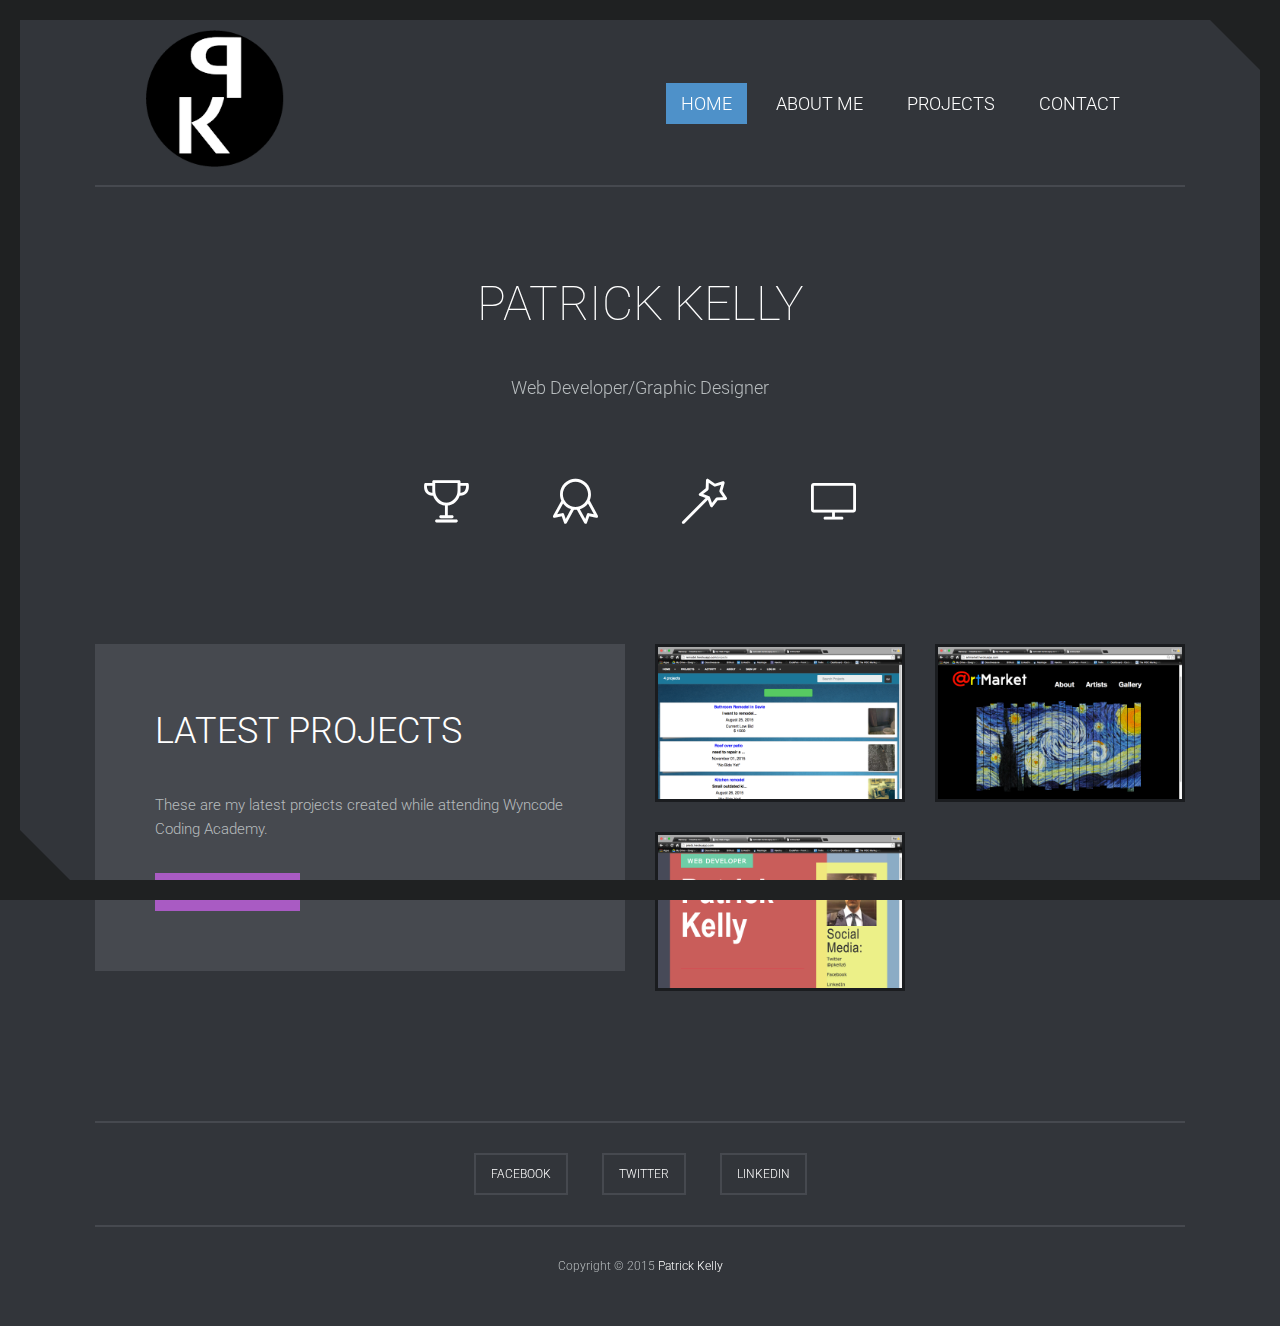
<file: public/index.html>
<!doctype html>
<html lang="en">
<head>
	<meta charset="utf-8">
	<meta name="viewport" content="width=device-width, initial-scale=1, minimal-ui">
	<title>Patrick Kelly's Web Page</title>
<!--
Raleway Template
http://www.templatemo.com/preview/templatemo_421_raleway
-->
	<link rel="stylesheet" href="css/bootstrap.min.css">
	<link rel="stylesheet" href="css/font-awesome.min.css">
	<link rel="stylesheet" href="css/simple-line-icons.css">
	<link rel="stylesheet" href="css/animate.css">
	<link rel="stylesheet" href="css/templatemo_style.css">
</head>
<body>
	<header class="site-header container animated fadeInDown">
		<div class="header-wrapper">
			<div class="row">
				<div class="col-md-4">
					<div class="site-branding">
<img src="img/pklogo2.png" class="logo" alt="Logo" height="40%" width="40%">					</div>
				</div>
				<a href="#" class="toggle-nav hidden-md hidden-lg">
					<i class="fa fa-bars"></i>
				</a>
				<div class="col-md-8">
					<nav id="nav" class="main-navigation hidden-xs hidden-sm">
						<ul class="main-menu">
							<li><a class="show-1 active homebutton" href="#">Home</a></li>
							<li><a class="show-2 aboutbutton" href="#">About Me</a></li>
							<li><a class="show-3 projectbutton" href="#">Projects</a></li>
							<!-- <li><a class="show-4 blogbutton" href="#">Blog Entries</a></li> -->
							<li><a class="show-5 contactbutton" href="#">Contact</a></li>
						</ul>
					</nav>
					<nav class="main-navigation menu-responsive hidden-md hidden-lg">
						<ul class="main-menu">
							<li><a class="show-1 active homebutton" href="#">Home</a></li>
							<li><a class="show-2 aboutbutton" href="#">About Me</a></li>
							<li><a class="show-3 projectbutton" href="#">Projects</a></li>
							<!-- <li><a class="show-4 blogbutton" href="#">Blog Entries</a></li> -->
							<li><a class="show-5 contactbutton" href="#">Contact</a></li>
						</ul>
					</nav>
				</div>
			</div>
		</div>
	</header>


	<div id="menu-container">
		<div id="menu-1" class="homepage home-section container">
			<div class="home-intro text-center">
				<h2 class="welcome-title animated fadeInLeft">Patrick Kelly</h2>
				<p class="animated fadeInRight">Web Developer/Graphic Designer</p>
				<ul class="list-icons animated fadeInUp">
					<li><i class="icon-trophy"></i></li>
					<li><i class="icon-badge"></i></li>
					<li><i class="icon-magic-wand"></i></li>
					<li><i class="icon-screen-desktop"></i></li>
				</ul>
			</div>
			<div class="home-projects">
				<div class="row">
					<div class="col-md-6 col-sm-12">
						<div class="project-title animated fadeInUp">
							<h2>Latest Projects</h2>
							<p>These are my latest projects created while attending Wyncode Coding Academy. </p>
							<a href="#" class="pink-button">Continue Journal</a>
						</div>
					</div>
					<div class="project-home-holder col-md-6 col-sm-12">
						<div class="row">
							<div class="col-md-6 col-sm-6">
								<div class="project-item one animated fadeInRight">
									<img src="img/remodl.png" alt="">
									<div class="overlay">
										<h4><a href="#www.remodl.co">Remodl</a></h4>
									</div>
								</div>
							</div>
							<div class="col-md-6 col-sm-6">
								<div class="project-item two animated fadeInRight">
									<img src="img/artmarket.png" alt="">
									<div class="overlay">
										<h4><a href="www.artmarket.com">@rtMarket</a></h4>
									</div>
								</div>
							</div>
							<div class="col-md-6 col-sm-6">
								<div class="project-item three animated fadeInRight">
									<a href="www.pkellz.herokuapp.com">
									<img src="img/propage.png"/></a>
									<div class="overlay">
										<h4><a href="www.pkellz.herokuapp.com">Other Portfolio</a></h4>
									</div>
								</div>
							</div>
							<!-- <div class="col-md-6 col-sm-6">
								<div class="project-item four animated fadeInRight">
									<img src="img/4.jpg" alt="">
									<div class="overlay">
										<h4><a href="#">Project Four</a></h4>
									</div>
								</div>
							</div> -->
						</div>
					</div>
				</div>
			</div>
		</div>

		<div id="menu-2" class="content about-section container">
			<div class="our-story">
				<div class="story-bg animated fadeIn"></div>
				<div class="row">
					<div class="col-md-6 col-md-offset-3">
						<div class="inner-story animated fadeInRight text-center">
							<h2>ABOUT ME</h2>
							<p>I am a graduate of Western Michigan University. I majored in Communication, Film, Video and Media Studies and minored in Graphic Printing Science. Recently I completed Wyncode Academy's 9 week coding bootcamp. I have a strong passion for design and front-end web development. I also have skills in graphic design with such programs as Adobe Photoshop, InDesign, and Illustrator</p>
						</div>
					</div>
				</div>
			</div>
			<div class="our-offers">
				<div class="offer-bg animated fadeIn"></div>
				<div class="offer-header">
					<div class="row">
						<div class="col-md-6 col-md-offset-3 text-center">
							<div class="offer-title animated fadeInDown">
								<h2>MY WORK</h2>
							</div>
						</div>
					</div>
				</div>
				<div class="row">
					<div class="offer-holder">
						<div class="col-md-6">
							<div class="offer-item offer-1 animated fadeInLeft">
								<figure>
									<img src="img/nature1.jpg" alt="">
								</figure>
								<div class="offer-content text-center">
									<h4>MY WORK BACKGROUND</h4>
									<p>Most recently I worked in the Art Department as a Set Dresser and Designer. I worked on various commercials, music videos, and films for company's and musicians such as Progressive Insurance, Taco Bell, Toyota, Deadmau5 and Pitbull. </p>
									<span class="offer-left"><i></i></span>
									<span class="offer-right"><i></i></span>
								</div>
							</div>
						</div>
						<div class="col-md-6">
							<div class="offer-item offer-2 animated fadeInRight">
								<figure>
									<img src="img/nature.jpg" alt="">
								</figure>
								<div class="offer-content text-center">
									<h4>More...</h4>
									<p class="more">I am a passionate and creatively driven individual who is not afraid to take on large complicated tasks. I love coming up with, creating, and executing design ideas for projects.</p>
									<span class="offer-left"><i></i></span>
									<span class="offer-right"><i></i></span>
								</div>
							</div>
						</div>
					</div>
				</div>
			</div>
		</div>

		<div id="menu-3" class="content project-section container">
			<div class="projects-header">
				<h2 class="animated fadeInRight">My Projects</h2>
				<p class="animated fadeInLeft"></p>
			</div>
			<div class="projects-holder">
				<div class="row">
					<div class="col-md-4 col-sm-6 p-1 animated umScaleIn">
						<div class="project-item">
							<img src="img/remodl.png" alt="">
							<div class="overlay">
								<h4><a href="www.remodl.co">Remodl</a></h4>
							</div>
						</div>
					</div>
					<div class="col-md-4 col-sm-6 p-2 animated umScaleIn">
						<div class="project-item">
							<img src="img/artmarket.png" alt="">
							<div class="overlay">
								<h4><a href="www.artmarket.herokuapp.com">@rtMarket</a></h4>
							</div>
						</div>
					</div>
					<div class="col-md-4 col-sm-6 p-3 animated umScaleIn">
						<div class="project-item">
							<img src="img/propage.png" alt="">
							<div class="overlay">
								<h4><a href="www.pkellz@herokuapp.com">Other Portfolio</a></h4>
							</div>
						</div>
					</div>
				</div>
				<!-- <div class="row">
					<div class="col-md-3 col-sm-6 p-4 animated umScaleIn">
						<div class="project-item animated umScaleIn">
							<img src="img/4.jpg" alt="">
							<div class="overlay">
								<h4><a href="#">Project Four</a></h4>
							</div>
						</div>
					</div>
					<div class="col-md-3 col-sm-6">
						<div class="project-item p-5 animated umScaleIn">
							<img src="img/5.jpg" alt="">
							<div class="overlay">
								<h4><a href="#">Project Five</a></h4>
							</div>
						</div>
					</div>
					<div class="col-md-3 col-sm-6">
						<div class="project-item p-6 animated umScaleIn">
							<img src="img/6.jpg" alt="">
							<div class="overlay">
								<h4><a href="#">Project Six</a></h4>
							</div>
						</div>
					</div>
					<div class="col-md-3 col-sm-6">
						<div class="project-item p-7 animated umScaleIn">
							<img src="img/7.jpg" alt="">
							<div class="overlay">
								<h4><a href="#">Project Seven</a></h4>
							</div>
						</div>
					</div>
				</div>
			</div> -->
		</div>

		<!-- <div id="menu-4" class="content blog-section container">
			<div class="blog-header text-center">
				<h2 class="animated fadeInRight">Blog entries</h2>
				<p class="animated fadeInLeft">Sed sagittis nunc vel tellus ultricies auctor. Class aptent taciti sociosqu ad litora torquent per.</p>
				<a href="#" class="blog-button animated fadeInUp">continue journal</a>
			</div>
			<div class="row blog-posts">
				<div class="col-md-4 col-sm-12">
					<div class="blog-item post-1 animated zoomIn">
						<div class="blog-bg blog-pink"></div>
						<div class="blog-content">
							<h3><a href="#">Web Design</a></h3>
							<span class="solid-line"></span>
							<p>Etiam aliquam sem vel velit tempus, quis porttitor nunc rutrum. Ut a tempus arcu. Sed velit felis, pretium a lacus in, cursus scelerisque ex.</p>
							<a href="#" class="post-button">Read More</a>
						</div>
					</div>
				</div>
				<div class="col-md-4 col-sm-12">
					<div class="blog-item post-2 animated zoomIn">
						<div class="blog-bg blog-blue"></div>
						<div class="blog-content">
							<h3><a href="#">Creativity</a></h3>
							<span class="solid-line"></span>
							<p>Etiam aliquam sem vel velit tempus, quis porttitor nunc rutrum. Ut a tempus arcu. Sed velit felis, pretium a lacus in, cursus scelerisque ex.</p>
							<a href="#" class="post-button">Read More</a>
						</div>
					</div>
				</div>
				<div class="col-md-4 col-sm-12">
					<div class="blog-item post-3 animated zoomIn">
						<div class="blog-bg blog-green"></div>
						<div class="blog-content">
							<h3><a href="#"><span class="blue">template</span>mo</a></h3>
							<span class="solid-line"></span>
							<p>Etiam aliquam sem vel velit tempus, quis porttitor nunc rutrum. Ut a tempus arcu. Sed velit felis, pretium a lacus in, cursus scelerisque ex.</p>
							<a href="#" class="post-button">Read More</a>
						</div>
					</div>
				</div>
			</div>
		</div> -->

		<div id="menu-5" class="content contact-section container">
			<div class="contact-header text-center">
				<h2 class="animated fadeInLeft">Get in Touch</h2>
				<p class="animated fadeInRight">Feel free to talk to us about anything.</p>
				<ul class="contact-social animated fadeInUp">
					<li><a href="#"><i class="fa fa-twitter"></i></a></li>
					<li><a href="#"><i class="fa fa-dribbble"></i></a></li>
					<li><a href="#"><i class="fa fa-instagram"></i></a></li>
					<li><a href="#"><i class="fa fa-share-alt"></i></a></li>
				</ul>
			</div>
			<div class="contact-holder">
				<div class="row">
					<div class="col-md-6 col-sm-12">
			            <div class="googlemap-wrapper animated fadeInLeft">
                            <div id="map_canvas" class="map-canvas"></div>
                        </div>
					</div>
					<div class="col-md-6 col-sm-12">
						<div class="contact-form animated fadeInUp">
							<h4>Send us a Message</h4>
							<div class="row">
								<fieldset class="col-md-6">
									<input type="text" name="name" placeholder="Your name">
								</fieldset>
								<fieldset class="col-md-6">
									<input type="email" name="email" placeholder="Your name">
								</fieldset>
								<fieldset class="col-md-12">
									<input type="text" name="subject" placeholder="Subject">
								</fieldset>
								<fieldset class="col-md-12">
									<textarea name="message" id="message" cols="30" rows="10" placeholder="Describe your Project"></textarea>
								</fieldset>
								<fieldset class="col-md-12">
									<a href="#" class="message-button">Submit Message</a>
								</fieldset>
							</div>
						</div>
					</div>
				</div>
			</div>
		</div>
	</div>


	<footer class="site-footer container text-center">
		<div class="row">
			<div class="col-md-12">
				<div class="main-footer">
					<ul class="social">
						<li><a href="https://www.facebook.com/pat.kelly.14418">Facebook</a></li>
						<li><a href="https://twitter.com/Pkellz6">Twitter</a></li>
						<li><a href="https://www.linkedin.com/pub/patrick-kelly/9b/6a8/215
">LinkedIn</a></li>
					</ul>
				</div>
			</div>
		</div>
		<div class="row">
			<div class="col-md-12 copyright">
				<p>Copyright &copy; 2015 <a href="#">Patrick Kelly</a></p>
			</div>
		</div>
	</footer>
	<!-- templatemo 421 raleway -->
	<span class="border-top"></span>
	<span class="border-left"></span>
	<span class="border-right"></span>
	<span class="border-bottom"></span>
	<span class="shape-1"></span>
	<span class="shape-2"></span>

	<script src="js/jquery.min.js"></script>
	<script src="js/templatemo_custom.js"></script>
</body>
</html>
</file>
<file: public/css/simple-line-icons.css>
@font-face {
	font-family: 'Simple-Line-Icons';
	src:url('../fonts/Simple-Line-Icons.eot');
	src:url('../fonts/Simple-Line-Icons.eot?#iefix') format('embedded-opentype'),
		url('../fonts/Simple-Line-Icons.woff') format('woff'),
		url('../fonts/Simple-Line-Icons.ttf') format('truetype'),
		url('../fonts/Simple-Line-Icons.svg#Simple-Line-Icons') format('svg');
	font-weight: normal;
	font-style: normal;
}

/* Use the following CSS code if you want to use data attributes for inserting your icons */
[data-icon]:before {
	font-family: 'Simple-Line-Icons';
	content: attr(data-icon);
	speak: none;
	font-weight: normal;
	font-variant: normal;
	text-transform: none;
	line-height: 1;
	-webkit-font-smoothing: antialiased;
	-moz-osx-font-smoothing: grayscale;
}

/* Use the following CSS code if you want to have a class per icon */
/*
Instead of a list of all class selectors,
you can use the generic selector below, but it's slower:
[class*="icon-"] {
*/
.icon-user-female, .icon-user-follow, .icon-user-following, .icon-user-unfollow, .icon-trophy, .icon-screen-smartphone, .icon-screen-desktop, .icon-plane, .icon-notebook, .icon-moustache, .icon-mouse, .icon-magnet, .icon-energy, .icon-emoticon-smile, .icon-disc, .icon-cursor-move, .icon-crop, .icon-credit-card, .icon-chemistry, .icon-user, .icon-speedometer, .icon-social-youtube, .icon-social-twitter, .icon-social-tumblr, .icon-social-facebook, .icon-social-dropbox, .icon-social-dribbble, .icon-shield, .icon-screen-tablet, .icon-magic-wand, .icon-hourglass, .icon-graduation, .icon-ghost, .icon-game-controller, .icon-fire, .icon-eyeglasses, .icon-envelope-open, .icon-envelope-letter, .icon-bell, .icon-badge, .icon-anchor, .icon-wallet, .icon-vector, .icon-speech, .icon-puzzle, .icon-printer, .icon-present, .icon-playlist, .icon-pin, .icon-picture, .icon-map, .icon-layers, .icon-handbag, .icon-globe-alt, .icon-globe, .icon-frame, .icon-folder-alt, .icon-film, .icon-feed, .icon-earphones-alt, .icon-earphones, .icon-drop, .icon-drawer, .icon-docs, .icon-directions, .icon-direction, .icon-diamond, .icon-cup, .icon-compass, .icon-call-out, .icon-call-in, .icon-call-end, .icon-calculator, .icon-bubbles, .icon-briefcase, .icon-book-open, .icon-basket-loaded, .icon-basket, .icon-bag, .icon-action-undo, .icon-action-redo, .icon-wrench, .icon-umbrella, .icon-trash, .icon-tag, .icon-support, .icon-size-fullscreen, .icon-size-actual, .icon-shuffle, .icon-share-alt, .icon-share, .icon-rocket, .icon-question, .icon-pie-chart, .icon-pencil, .icon-note, .icon-music-tone-alt, .icon-music-tone, .icon-microphone, .icon-loop, .icon-logout, .icon-login, .icon-list, .icon-like, .icon-home, .icon-grid, .icon-graph, .icon-equalizer, .icon-dislike, .icon-cursor, .icon-control-start, .icon-control-rewind, .icon-control-play, .icon-control-pause, .icon-control-forward, .icon-control-end, .icon-calendar, .icon-bulb, .icon-bar-chart, .icon-arrow-up, .icon-arrow-right, .icon-arrow-left, .icon-arrow-down, .icon-ban, .icon-bubble, .icon-camcorder, .icon-camera, .icon-check, .icon-clock, .icon-close, .icon-cloud-download, .icon-cloud-upload, .icon-doc, .icon-envelope, .icon-eye, .icon-flag, .icon-folder, .icon-heart, .icon-info, .icon-key, .icon-link, .icon-lock, .icon-lock-open, .icon-magnifier, .icon-magnifier-add, .icon-magnifier-remove, .icon-paper-clip, .icon-paper-plane, .icon-plus, .icon-pointer, .icon-power, .icon-refresh, .icon-reload, .icon-settings, .icon-star, .icon-symbol-female, .icon-symbol-male, .icon-target, .icon-volume-1, .icon-volume-2, .icon-volume-off, .icon-users {
	font-family: 'Simple-Line-Icons';
	speak: none;
	font-style: normal;
	font-weight: normal;
	font-variant: normal;
	text-transform: none;
	line-height: 1;
	-webkit-font-smoothing: antialiased;
}
.icon-user-female:before {
	content: "\e000";
}
.icon-user-follow:before {
	content: "\e002";
}
.icon-user-following:before {
	content: "\e003";
}
.icon-user-unfollow:before {
	content: "\e004";
}
.icon-trophy:before {
	content: "\e006";
}
.icon-screen-smartphone:before {
	content: "\e010";
}
.icon-screen-desktop:before {
	content: "\e011";
}
.icon-plane:before {
	content: "\e012";
}
.icon-notebook:before {
	content: "\e013";
}
.icon-moustache:before {
	content: "\e014";
}
.icon-mouse:before {
	content: "\e015";
}
.icon-magnet:before {
	content: "\e016";
}
.icon-energy:before {
	content: "\e020";
}
.icon-emoticon-smile:before {
	content: "\e021";
}
.icon-disc:before {
	content: "\e022";
}
.icon-cursor-move:before {
	content: "\e023";
}
.icon-crop:before {
	content: "\e024";
}
.icon-credit-card:before {
	content: "\e025";
}
.icon-chemistry:before {
	content: "\e026";
}
.icon-user:before {
	content: "\e005";
}
.icon-speedometer:before {
	content: "\e007";
}
.icon-social-youtube:before {
	content: "\e008";
}
.icon-social-twitter:before {
	content: "\e009";
}
.icon-social-tumblr:before {
	content: "\e00a";
}
.icon-social-facebook:before {
	content: "\e00b";
}
.icon-social-dropbox:before {
	content: "\e00c";
}
.icon-social-dribbble:before {
	content: "\e00d";
}
.icon-shield:before {
	content: "\e00e";
}
.icon-screen-tablet:before {
	content: "\e00f";
}
.icon-magic-wand:before {
	content: "\e017";
}
.icon-hourglass:before {
	content: "\e018";
}
.icon-graduation:before {
	content: "\e019";
}
.icon-ghost:before {
	content: "\e01a";
}
.icon-game-controller:before {
	content: "\e01b";
}
.icon-fire:before {
	content: "\e01c";
}
.icon-eyeglasses:before {
	content: "\e01d";
}
.icon-envelope-open:before {
	content: "\e01e";
}
.icon-envelope-letter:before {
	content: "\e01f";
}
.icon-bell:before {
	content: "\e027";
}
.icon-badge:before {
	content: "\e028";
}
.icon-anchor:before {
	content: "\e029";
}
.icon-wallet:before {
	content: "\e02a";
}
.icon-vector:before {
	content: "\e02b";
}
.icon-speech:before {
	content: "\e02c";
}
.icon-puzzle:before {
	content: "\e02d";
}
.icon-printer:before {
	content: "\e02e";
}
.icon-present:before {
	content: "\e02f";
}
.icon-playlist:before {
	content: "\e030";
}
.icon-pin:before {
	content: "\e031";
}
.icon-picture:before {
	content: "\e032";
}
.icon-map:before {
	content: "\e033";
}
.icon-layers:before {
	content: "\e034";
}
.icon-handbag:before {
	content: "\e035";
}
.icon-globe-alt:before {
	content: "\e036";
}
.icon-globe:before {
	content: "\e037";
}
.icon-frame:before {
	content: "\e038";
}
.icon-folder-alt:before {
	content: "\e039";
}
.icon-film:before {
	content: "\e03a";
}
.icon-feed:before {
	content: "\e03b";
}
.icon-earphones-alt:before {
	content: "\e03c";
}
.icon-earphones:before {
	content: "\e03d";
}
.icon-drop:before {
	content: "\e03e";
}
.icon-drawer:before {
	content: "\e03f";
}
.icon-docs:before {
	content: "\e040";
}
.icon-directions:before {
	content: "\e041";
}
.icon-direction:before {
	content: "\e042";
}
.icon-diamond:before {
	content: "\e043";
}
.icon-cup:before {
	content: "\e044";
}
.icon-compass:before {
	content: "\e045";
}
.icon-call-out:before {
	content: "\e046";
}
.icon-call-in:before {
	content: "\e047";
}
.icon-call-end:before {
	content: "\e048";
}
.icon-calculator:before {
	content: "\e049";
}
.icon-bubbles:before {
	content: "\e04a";
}
.icon-briefcase:before {
	content: "\e04b";
}
.icon-book-open:before {
	content: "\e04c";
}
.icon-basket-loaded:before {
	content: "\e04d";
}
.icon-basket:before {
	content: "\e04e";
}
.icon-bag:before {
	content: "\e04f";
}
.icon-action-undo:before {
	content: "\e050";
}
.icon-action-redo:before {
	content: "\e051";
}
.icon-wrench:before {
	content: "\e052";
}
.icon-umbrella:before {
	content: "\e053";
}
.icon-trash:before {
	content: "\e054";
}
.icon-tag:before {
	content: "\e055";
}
.icon-support:before {
	content: "\e056";
}
.icon-size-fullscreen:before {
	content: "\e057";
}
.icon-size-actual:before {
	content: "\e058";
}
.icon-shuffle:before {
	content: "\e059";
}
.icon-share-alt:before {
	content: "\e05a";
}
.icon-share:before {
	content: "\e05b";
}
.icon-rocket:before {
	content: "\e05c";
}
.icon-question:before {
	content: "\e05d";
}
.icon-pie-chart:before {
	content: "\e05e";
}
.icon-pencil:before {
	content: "\e05f";
}
.icon-note:before {
	content: "\e060";
}
.icon-music-tone-alt:before {
	content: "\e061";
}
.icon-music-tone:before {
	content: "\e062";
}
.icon-microphone:before {
	content: "\e063";
}
.icon-loop:before {
	content: "\e064";
}
.icon-logout:before {
	content: "\e065";
}
.icon-login:before {
	content: "\e066";
}
.icon-list:before {
	content: "\e067";
}
.icon-like:before {
	content: "\e068";
}
.icon-home:before {
	content: "\e069";
}
.icon-grid:before {
	content: "\e06a";
}
.icon-graph:before {
	content: "\e06b";
}
.icon-equalizer:before {
	content: "\e06c";
}
.icon-dislike:before {
	content: "\e06d";
}
.icon-cursor:before {
	content: "\e06e";
}
.icon-control-start:before {
	content: "\e06f";
}
.icon-control-rewind:before {
	content: "\e070";
}
.icon-control-play:before {
	content: "\e071";
}
.icon-control-pause:before {
	content: "\e072";
}
.icon-control-forward:before {
	content: "\e073";
}
.icon-control-end:before {
	content: "\e074";
}
.icon-calendar:before {
	content: "\e075";
}
.icon-bulb:before {
	content: "\e076";
}
.icon-bar-chart:before {
	content: "\e077";
}
.icon-arrow-up:before {
	content: "\e078";
}
.icon-arrow-right:before {
	content: "\e079";
}
.icon-arrow-left:before {
	content: "\e07a";
}
.icon-arrow-down:before {
	content: "\e07b";
}
.icon-ban:before {
	content: "\e07c";
}
.icon-bubble:before {
	content: "\e07d";
}
.icon-camcorder:before {
	content: "\e07e";
}
.icon-camera:before {
	content: "\e07f";
}
.icon-check:before {
	content: "\e080";
}
.icon-clock:before {
	content: "\e081";
}
.icon-close:before {
	content: "\e082";
}
.icon-cloud-download:before {
	content: "\e083";
}
.icon-cloud-upload:before {
	content: "\e084";
}
.icon-doc:before {
	content: "\e085";
}
.icon-envelope:before {
	content: "\e086";
}
.icon-eye:before {
	content: "\e087";
}
.icon-flag:before {
	content: "\e088";
}
.icon-folder:before {
	content: "\e089";
}
.icon-heart:before {
	content: "\e08a";
}
.icon-info:before {
	content: "\e08b";
}
.icon-key:before {
	content: "\e08c";
}
.icon-link:before {
	content: "\e08d";
}
.icon-lock:before {
	content: "\e08e";
}
.icon-lock-open:before {
	content: "\e08f";
}
.icon-magnifier:before {
	content: "\e090";
}
.icon-magnifier-add:before {
	content: "\e091";
}
.icon-magnifier-remove:before {
	content: "\e092";
}
.icon-paper-clip:before {
	content: "\e093";
}
.icon-paper-plane:before {
	content: "\e094";
}
.icon-plus:before {
	content: "\e095";
}
.icon-pointer:before {
	content: "\e096";
}
.icon-power:before {
	content: "\e097";
}
.icon-refresh:before {
	content: "\e098";
}
.icon-reload:before {
	content: "\e099";
}
.icon-settings:before {
	content: "\e09a";
}
.icon-star:before {
	content: "\e09b";
}
.icon-symbol-female:before {
	content: "\e09c";
}
.icon-symbol-male:before {
	content: "\e09d";
}
.icon-target:before {
	content: "\e09e";
}
.icon-volume-1:before {
	content: "\e09f";
}
.icon-volume-2:before {
	content: "\e0a0";
}
.icon-volume-off:before {
	content: "\e0a1";
}
.icon-users:before {
	content: "\e001";
}
</file>
<file: public/css/templatemo_style.css>
/*
Raleway Template
http://www.templatemo.com/preview/templatemo_421_raleway
*/

@import url(http://fonts.googleapis.com/css?family=Roboto:100,400,300,500,700);

@import url(http://fonts.googleapis.com/css?family=Montserrat:400,700);

.overlay h4 {
    position: relative;
    top: 50%;
    -webkit-transform: translateY(-50%);
    -ms-transform: translateY(-50%);
    transform: translateY(-50%);
}

.header-wrapper:after {
    content: "";
    display: table;
    clear: both;
}

.logo{
  margin-left: 15%;
  margin-bottom: 0%;
}

.blue {
	color: #3CF;
}

.green {
	color: #0F0;
}

html,body,div,span,applet,object,iframe,h1,h2,h3,h4,h5,h6,p,blockquote,pre,a,abbr,acronym,address,big,cite,code,del,dfn,em,img,ins,kbd,q,s,samp,small,strike,strong,sub,sup,tt,var,b,u,i,center,dl,dt,dd,ol,ul,li,fieldset,form,label,legend,table,caption,tbody,tfoot,thead,tr,th,td,article,aside,canvas,details,embed,figure,figcaption,footer,header,hgroup,menu,nav,output,ruby,section,summary,time,mark,audio,video {
    margin: 0;
    padding: 0;
    border: 0;
    font-size: 100%;
    font: inherit;
    vertical-align: baseline;
}

article,aside,details,figcaption,figure,footer,header,hgroup,menu,nav,section {
    display: block;
}

body {
    line-height: 1;
}

ol,ul {
    list-style: none;
}

blockquote,q {
    quotes: none;
}

blockquote:before,blockquote:after,q:before,q:after {
    content: '';
    content: none;
}

table {
    border-collapse: collapse;
    border-spacing: 0;
}

html {
    box-sizing: border-box;
}

*,*:before,*:after {
    box-sizing: inherit;
}

.site-header {
    margin-bottom: 80px;
}

.header-wrapper {
    border-bottom: 2px solid #46494f;
    padding: 10px 0;
    position: relative;
}

a.toggle-nav {
    position: absolute;
    top: 0;
    right: 0;
    margin: 60px 0;
    width: 46px;
    height: 46px;
    background: #4e91c9;
    text-align: center;
    line-height: 46px;
}

a.toggle-nav i {
    font-size: 16px;
}

a.toggle-nav:hover {
    color: #fff;
}

.site-branding h1 {
    font-family: 'Montserrat', sans-serif;
    font-size: 30px;
    font-weight: 700;
    color: #fff;
    text-transform: uppercase;
}

nav.main-navigation {
    text-align: right;
    margin-top: 10px;
    margin-right: 50px;
}

@media screen and (max-width: 992px) {
    nav.main-navigation {
        margin-top: 20px;
        text-align: left;
    }
}

@media screen and (max-width: 992px) {
    .menu-responsive {
        display: none;
    }
}

@media screen and (min-width: 993px) {
    .container {
        padding-right: 40px;
        padding-left: 40px;
    }
}

@media screen and (max-width: 1040px) {
    .container {
        padding-right: 40px;
        padding-left: 40px;
    }
}

ul.main-menu li {
    display: inline-block;
    margin-left: 10px;
    margin-top: 50px;
}

ul.main-menu li a {
    padding: 10px 15px;
    text-transform: uppercase;
    font-size: 18px;
}

ul.main-menu li a.active {
    background: #4e91c9;
    color: #fff;
}

@media screen and (max-width: 992px) {
    ul.main-menu {
        background: #26282c;
        padding: 10px 0;
    }

    ul.main-menu li {
        display: block;
        margin-left: 0;
        margin-right: 0;
        margin-bottom: 10px;
        margin-top: 10px;
    }

    ul.main-menu li a {
        font-size: 15px;
        font-weight: 300;
    }

    ul.main-menu li a.active {
        background: inherit;
        color: #4e91c9;
    }
}

.content {
    display: none;
}

.home-intro {
    margin-bottom: 100px;
}

.home-intro p {
    font-size: 18px;
    line-height: 1.85;
    width: 80%;
    margin: 0 auto;
    -moz-animation-delay: 0.5s;
    -webkit-animation-delay: 0.5s;
    animation-delay: 0.5s;
}

h2.welcome-title {
    font-weight: 100;
    color: #fff;
    font-size: 48px;
    margin-bottom: 30px;
    -moz-animation-delay: 0.1s;
    -webkit-animation-delay: 0.1s;
    animation-delay: 0.1s;
}

@media screen and (max-width: 992px) {
    h2.welcome-title {
        font-size: 36px;
    }
}

.list-icons {
    margin-top: 60px;
    -moz-animation-delay: 0.9s;
    -webkit-animation-delay: 0.9s;
    animation-delay: 0.9s;
}

.list-icons li {
    display: inline-block;
    margin: 15px 40px;
}

.list-icons li i {
    font-size: 45px;
    color: #fff;
}

.home-projects {
    margin-bottom: 100px;
}

.home-projects h2 {
    color: #fff;
    font-size: 36px;
    margin-top: 0;
    margin-bottom: 35px;
}

.home-projects p {
    margin-bottom: 32px;
}

.project-title {
    padding: 60px;
    background: #46494f;
    margin-bottom: 20px;
    -moz-animation-delay: 0.5s;
    -webkit-animation-delay: 0.5s;
    animation-delay: 0.5s;
}

.project-item {
    margin-bottom: 30px;
    position: relative;
    overflow: hidden;
    border: 3px solid #1a1c1f;
    -moz-backface-visibility: hidden;
    -webkit-backface-visibility: hidden;
    backface-visibility: hidden;
}

.project-item img {
    width: 100%;
    display: block;
}

.overlay {
    position: absolute;
    width: 100%;
    height: 100%;
    top: 0;
    left: 0;
    background: rgba(169,91,195,0.9);
    text-align: center;
    opacity: 0;
    -webkit-transition: all 200ms ease-in-out;
    -moz-transition: all 200ms ease-in-out;
    -ms-transition: all 200ms ease-in-out;
    -o-transition: all 200ms ease-in-out;
    transition: all 200ms ease-in-out;
    -moz-transform: rotate(45deg);
    -ms-transform: rotate(45deg);
    -o-transform: rotate(45deg);
    -webkit-transform: rotate(45deg);
    transform: rotate(45deg);
}

.more{
  padding-bottom: 20px;
}

.overlay h4 {
    font-size: 18px;
}

.overlay h4 a {
    color: #fff;
}

.project-item:hover .overlay {
    opacity: 1;
    -moz-transform: rotate(0);
    -ms-transform: rotate(0);
    -o-transform: rotate(0);
    -webkit-transform: rotate(0);
    transform: rotate(0);
}

.project-item.one {
    -moz-animation-delay: 0.5s;
    -webkit-animation-delay: 0.5s;
    animation-delay: 0.5s;
}

.project-item.two {
    -moz-animation-delay: 1s;
    -webkit-animation-delay: 1s;
    animation-delay: 1s;
}

.project-item.three {
    -moz-animation-delay: 1.5s;
    -webkit-animation-delay: 1.5s;
    animation-delay: 1.5s;
}

.project-item.four {
    -moz-animation-delay: 2s;
    -webkit-animation-delay: 2s;
    animation-delay: 2s;
}

.our-story {
    padding: 0 50px;
    margin-top: 30px;
    position: relative;
    overflow: hidden;
}

.story-bg {
    background: url("../img/story-bg.jpg");
    background-repeat: no-repeat;
    background-size: cover;
    position: absolute;
    width: 100%;
    height: 100%;
    top: 0;
    left: 0;
    -moz-animation-delay: 1.7s;
    -webkit-animation-delay: 1.7s;
    animation-delay: 1.7s;
}

.inner-story {
    background: #fff;
    padding: 40px;
    color: #32353a;
    -moz-animation-delay: 0.5s;
    -webkit-animation-delay: 0.5s;
    animation-delay: 0.5s;
}

.inner-story h2 {
    margin-bottom: 30px;
}

.inner-story p {
    margin-bottom: 0;
}

.our-offers {
    margin-top: 3px;
    padding: 0 50px;
    position: relative;
    overflow: hidden;
    margin-bottom: 120px;
}

.offer-bg {
    background: url("../img/offer-bg.jpg");
    background-repeat: no-repeat;
    background-size: cover;
    position: absolute;
    width: 100%;
    height: 69%;
    top: 0;
    left: 0;
    -moz-animation-delay: 3.6s;
    -webkit-animation-delay: 3.6s;
    animation-delay: 3.6s;
}

.offer-title {
    color: #4e91c9;
    padding: 30px;
    background: #fff;
    margin-bottom: 40px;
    -moz-animation-delay: 1.2s;
    -webkit-animation-delay: 1.2s;
    animation-delay: 1.2s;
}

.offer-item {
    margin-top: 40px;
    overflow: hidden;
}

.offer-item figure {
    border: 3px solid #fff;
}

.offer-item figure img {
    width: 100%;
    display: block;
}

.offer-content {
    padding: 30px;
    background: #fff;
    color: #32353a;
    position: relative;
}

.offer-content h4 {
    margin-bottom: 30px;
    font-weight: normal;
}

.offer-content p {
    margin-bottom: 0;
}

span.offer-left {
    position: absolute;
    bottom: -1px;
    left: -1px;
    width: 30px;
    height: 30px;
}

.offer-left>i {
    position: absolute;
    display: inline-block;
    width: 0;
    height: 0;
    line-height: 0;
    border: 15px solid transparent;
    border-left: 15px solid #32353a;
    border-bottom: 15px solid #32353a;
    left: 0px;
    top: 0px;
}

span.offer-right {
    position: absolute;
    bottom: -1px;
    right: -1px;
    width: 30px;
    height: 30px;
}

.offer-right>i {
    position: absolute;
    display: inline-block;
    width: 0;
    height: 0;
    line-height: 0;
    border: 15px solid transparent;
    border-right: 15px solid #32353a;
    border-bottom: 15px solid #32353a;
    left: 0px;
    top: 0px;
}

.offer-1 {
    -moz-animation-delay: 2.1s;
    -webkit-animation-delay: 2.1s;
    animation-delay: 2.1s;
}

.offer-2 {
    -moz-animation-delay: 2.8s;
    -webkit-animation-delay: 2.8s;
    animation-delay: 2.8s;
}

.projects-header {
    margin-top: 30px;
    margin-bottom: 80px;
    text-align: center;
}

.projects-header h2 {
    font-weight: 100;
    color: #fff;
    font-size: 36px;
    margin-bottom: 30px;
    -moz-animation-delay: 0.5s;
    -webkit-animation-delay: 0.5s;
    animation-delay: 0.5s;
}

.projects-header p {
    font-size: 17px;
    line-height: 1.75em;
    -moz-animation-delay: 1s;
    -webkit-animation-delay: 1s;
    animation-delay: 1s;
}

.projects-holder {
    margin-bottom: 80px;
}

.p-1 {
    -moz-animation-delay: 1.7s;
    -webkit-animation-delay: 1.7s;
    animation-delay: 1.7s;
}

.p-2 {
    -moz-animation-delay: 2s;
    -webkit-animation-delay: 2s;
    animation-delay: 2s;
}

.p-3 {
    -moz-animation-delay: 2.3s;
    -webkit-animation-delay: 2.3s;
    animation-delay: 2.3s;
}

.p-4 {
    -moz-animation-delay: 2.6s;
    -webkit-animation-delay: 2.6s;
    animation-delay: 2.6s;
}

.p-5 {
    -moz-animation-delay: 2.9s;
    -webkit-animation-delay: 2.9s;
    animation-delay: 2.9s;
}

.p-6 {
    -moz-animation-delay: 3.1s;
    -webkit-animation-delay: 3.1s;
    animation-delay: 3.1s;
}

.p-7 {
    -moz-animation-delay: 3.4s;
    -webkit-animation-delay: 3.4s;
    animation-delay: 3.4s;
}

.blog-posts {
    margin-bottom: 80px;
}

.blog-item {
    position: relative;
    overflow: hidden;
    @extned %clearfix;;padding: 20px;
    color: #6d747e;
    text-align: center;
    margin-bottom: 30px;
}

.blog-item a {
    color: #32353a;
}

.blog-item h3 {
    font-size: 20px;
    font-weight: normal;
    letter-spacing: 1px;
}

.blog-item:hover .blog-bg {
    -moz-transform: scale(1.2, 1.2);
    -ms-transform: scale(1.2, 1.2);
    -o-transform: scale(1.2, 1.2);
    -webkit-transform: scale(1.2, 1.2);
    transform: scale(1.2, 1.2);
}

span.solid-line {
    width: 60px;
    height: 2px;
    background: #32353a;
    display: block;
    margin-left: auto;
    margin-right: auto;
    margin-top: 30px;
    margin-bottom: 30px;
}

.post-button {
    font-size: 12px;
    text-transform: uppercase;
    font-weight: 700;
    padding: 12px 20px;
    background: #eee;
}

.blog-bg {
    position: absolute;
    width: 100%;
    height: 100%;
    top: 0;
    left: 0;
    background-size: cover;
    background-repeat: no-repeat;
    z-index: 8;
    -webkit-transition: all 200ms ease-in-out;
    -moz-transition: all 200ms ease-in-out;
    -ms-transition: all 200ms ease-in-out;
    -o-transition: all 200ms ease-in-out;
    transition: all 200ms ease-in-out;
}

.blog-blue {
    background: url("../img/blog-blue.jpg");
}

.blog-pink {
    background: url("../img/blog-pink.jpg");
}

.blog-green {
    background: url("../img/blog-green.jpg");
}

.post-1 {
    -moz-animation-delay: 2.3s;
    -webkit-animation-delay: 2.3s;
    animation-delay: 2.3s;
}

.post-2 {
    -moz-animation-delay: 2.8s;
    -webkit-animation-delay: 2.8s;
    animation-delay: 2.8s;
}

.post-3 {
    -moz-animation-delay: 3.3s;
    -webkit-animation-delay: 3.3s;
    animation-delay: 3.3s;
}

.blog-content {
    position: relative;
    z-index: 9;
    background: #fff;
    padding: 60px 30px;
}

.blog-content p {
    line-height: 1.75em;
    margin-bottom: 35px;
}

.blog-header {
    margin-bottom: 90px;
}

.blog-header h2 {
    font-size: 36px;
    color: #fff;
    margin-bottom: 30px;
    font-weight: 100;
    -moz-animation-delay: 0.5s;
    -webkit-animation-delay: 0.5s;
    animation-delay: 0.5s;
}

.blog-header p {
    font-size: 17px;
    line-height: 1.75em;
    margin-bottom: 35px;
    -moz-animation-delay: 1.2s;
    -webkit-animation-delay: 1.2s;
    animation-delay: 1.2s;
}

.blog-button {
    background: #d5b14f;
    text-transform: uppercase;
    font-weight: 700;
    font-size: 12px;
    padding: 12px 20px;
    color: #fff !important;
    -moz-animation-delay: 1.9s;
    -webkit-animation-delay: 1.9s;
    animation-delay: 1.9s;
}

.contact-header {
    margin-bottom: 100px;
}

.contact-header h2 {
    font-size: 36px;
    font-weight: 100;
    color: #fff;
    margin-bottom: 30px;
    -moz-animation-delay: 0.5s;
    -webkit-animation-delay: 0.5s;
    animation-delay: 0.5s;
}

.contact-header p {
    font-size: 17px;
    line-height: 1.75em;
    -moz-animation-delay: 1.4s;
    -webkit-animation-delay: 1.4s;
    animation-delay: 1.4s;
}

.contact-social {
    -moz-animation-delay: 2s;
    -webkit-animation-delay: 2s;
    animation-delay: 2s;
}

.contact-social li {
    display: inline-block;
    margin: 0 20px;
}

.contact-social li i {
    font-size: 24px;
}

.contact-holder {
    background: #46494f;
    margin-bottom: 100px;
}

.googlemap-wrapper {
    -moz-animation-delay: 2.7s;
    -webkit-animation-delay: 2.7s;
    animation-delay: 2.7s;
}

.map-canvas {
    height: 505px;
}

#map_canvas {
    width: 100%;
    height: 505px;
}

#map_canvas img {
    max-width: none;
}

.contact-form {
    -moz-animation-delay: 3.5s;
    -webkit-animation-delay: 3.5s;
    animation-delay: 3.5s;
    padding-right: 30px;
}

@media screen and (max-width: 992px) {
    .contact-form {
        padding-left: 30px;
    }
}

.contact-form h4 {
    color: #fff;
    font-size: 24px;
    margin: 30px 0;
}

.contact-form input,.contact-form textarea {
    background: #32353a;
    border: 0;
    outline: 0;
    color: #fff;
    font-size: 13px;
    height: 44px;
    max-width: 100%;
    width: 100%;
    margin-bottom: 30px;
    padding: 10px;
}

.contact-form textarea {
    height: 150px;
}

.message-button {
    text-transform: uppercase;
    font-weight: 700;
    font-size: 12px;
    background: #4e91c9;
    color: #fff !important;
    padding: 12px 20px;
    display: inline-block;
    margin-bottom: 30px;
}

.main-footer {
    border-top: 2px solid #46494f;
    border-bottom: 2px solid #46494f;
    padding: 30px 0 15px 0;
}

.main-footer .social li {
    display: inline-block;
    margin: 0 15px 15px 15px;
}

.main-footer .social li a {
    padding: 20px;
}

.main-footer .social li a:hover {
    background: #4e91c9;
    border-color: #4e91c9;
}

.copyright {
    margin-top: 30px;
    margin-bottom: 20px;
}

.copyright p {
    margin-bottom: 10px;
    font-size: 12px;
}

html {
    font-size: 93.75%;
    -moz-osx-font-smoothing: grayscale;
    -webkit-font-smoothing: antialiased;
}

body {
    background: #32353a;
    font-size: 15px;
    font-weight: 300;
    color: #b7bcbe;
    padding: 20px;
    font-family: "Roboto",sans-serif;
    line-height: 1.55;
    text-rendering: optimizeLegibility;
    -webkit-backface-visibility: hidden;
    overflow-x: hidden;
}

p {
    margin-bottom: 30px;
}

h1,h2,h3,h4,h5,h6 {
    text-transform: uppercase;
}

h1 {
    font-size: 36px;
}

h2 {
    font-size: 30px;
}

h3 {
    font-size: 24px;
}

h4 {
    font-size: 20px;
}

h5 {
    font-size: 18px;
}

h6 {
    font-size: 15px;
}

a {
    color: #fff;
    text-decoration: none;
    -webkit-transition: all 100ms ease-in-out;
    -moz-transition: all 100ms ease-in-out;
    -ms-transition: all 100ms ease-in-out;
    -o-transition: all 100ms ease-in-out;
    transition: all 100ms ease-in-out;
}

a:hover {
    color: inherit;
    text-decoration: none;
}

span[class*="border-"] {
    position: fixed;
    background: #1f2122;
}

.border-top {
    top: 0;
    left: 0;
    width: 100%;
    height: 20px;
}

.border-left {
    top: 0;
    left: 0;
    width: 20px;
    height: 100%;
}

.border-bottom {
    bottom: 0;
    left: 0;
    width: 100%;
    height: 20px;
}

.border-right {
    top: 0;
    right: 0;
    width: 20px;
    height: 100%;
}

.shape-1 {
    position: fixed;
    top: 20px;
    right: 20px;
    width: 50px;
    height: 50px;
    background: url("../img/shape-1.png") no-repeat;
}

.shape-2 {
    position: fixed;
    bottom: 20px;
    left: 20px;
    width: 50px;
    height: 50px;
    background: url("../img/shape-2.png") no-repeat;
}

.main-button,.main-footer .social li a {
    color: #fff;
    text-transform: uppercase;
    font-size: 12px;
    padding: 10px 15px;
    display: inline-block;
    border: 2px solid #46494f;
}

.pink-button {
    color: #fff;
    text-transform: uppercase;
    font-size: 12px;
    padding: 10px 15px;
    display: inline-block;
    background: #a95bc3;
    font-weight: normal;
}

.pink-button:hover {
    color: #fff;
}
</file>
